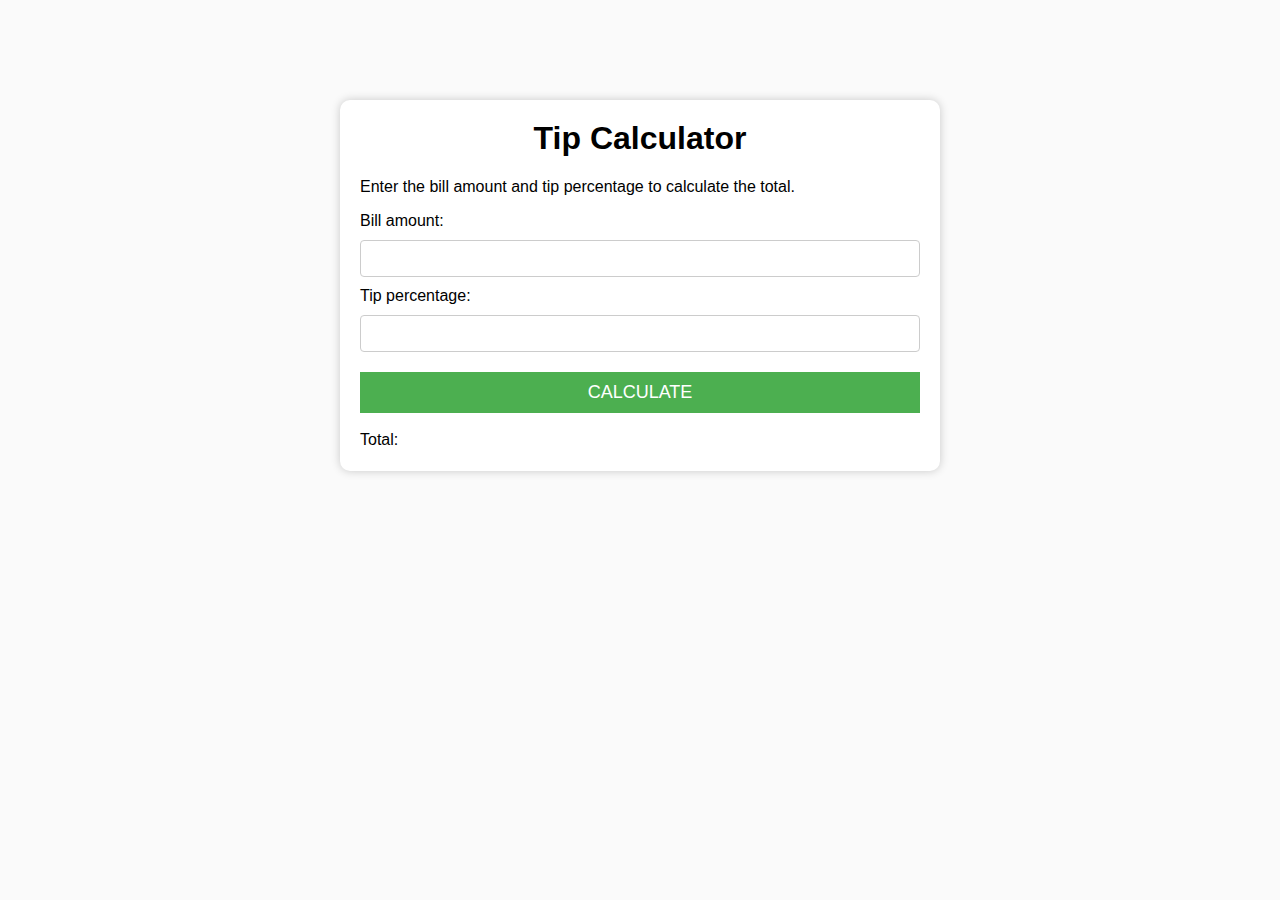
<file: example1-js-calculator/index.html>
<!DOCTYPE html>
<html lang="en">
<head>
    <meta charset="UTF-8">
    <meta http-equiv="X-UA-Compatible" content="IE=edge">
    <meta name="viewport" content="width=device-width, initial-scale=1.0">
    <title>Tip Calculator</title>
    <link rel="stylesheet" href="style.css">
</head>
<body>
    <div class="container">
        <h1>Tip Calculator</h1>
        <p>Enter the bill amount and tip percentage to calculate the total.</p>
        <label for="bill">Bill amount:</label>
        <input type="number" id="bill">
        <br/>
        <label for="tip">Tip percentage:</label>
        <input type="number" id="tip">
        <br/>
        <button id="calculate">Calculate</button>
        <br/>
        <label for="total">Total:</label>
        <span id="total"></span>

    </div>
    <script src="first.js"></script>
</body>
</html>
</file>
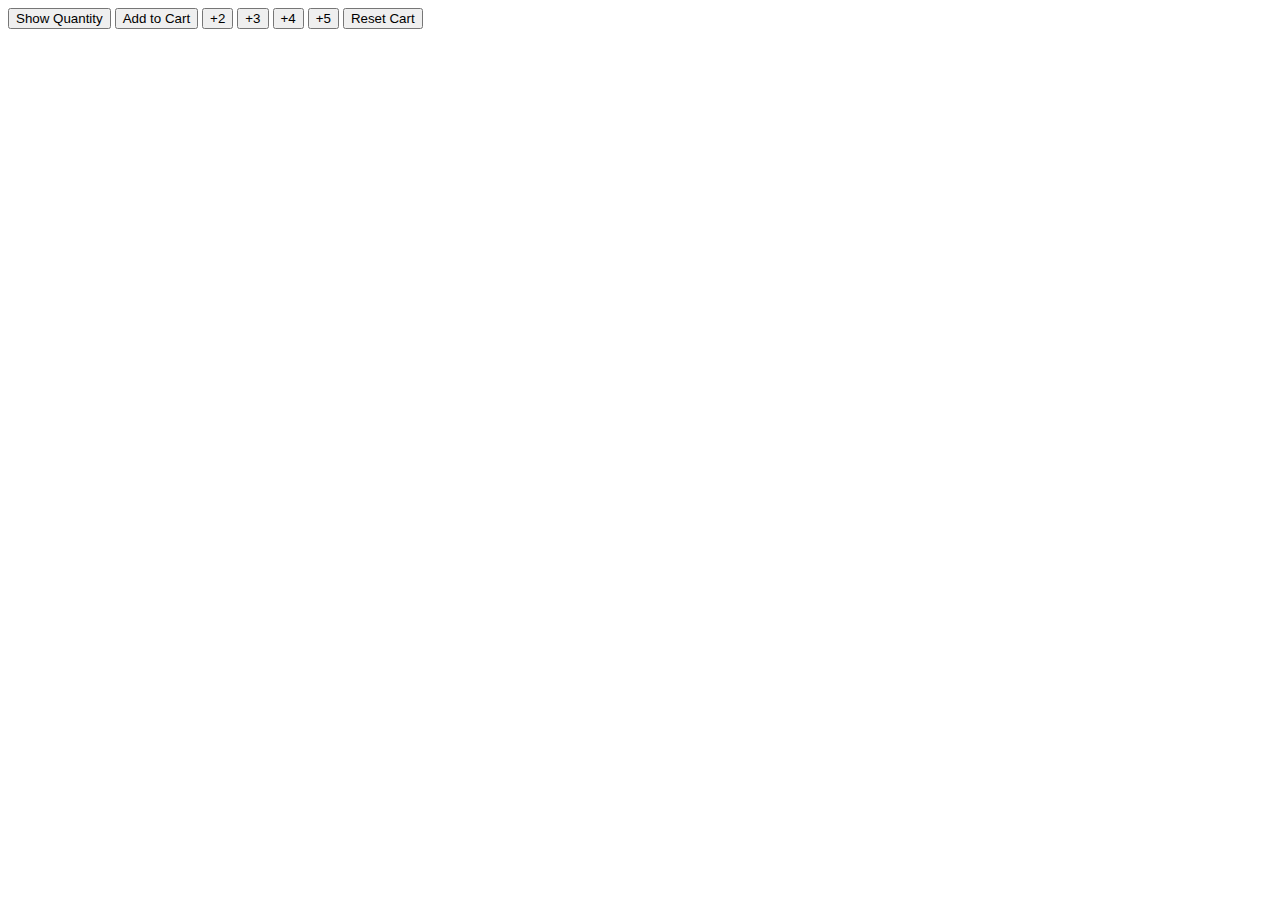
<file: variable.html>
<!DOCTYPE html>
<html>
  <head>
    <title>Cart Quantity</title>
  </head>
  <body>
    <button onclick="
      console.log(`Cart quantity: ${cartQuantity}`);
    ">Show Quantity</button>

    <button onclick="
      cartQuantity++;
      console.log(`Cart quantity: ${cartQuantity}`);
    ">Add to Cart</button>

    <button onclick="
      cartQuantity += 2;
      console.log(`Cart quantity: ${cartQuantity}`);
    ">+2</button>

    <button onclick="
      cartQuantity = cartQuantity + 3;
      console.log(`Cart quantity: ${cartQuantity}`);
    ">+3</button>

    <!-- vvv This code is new. vvv -->
    <button onclick="
      cartQuantity += 4;
      console.log(`Cart quantity: ${cartQuantity}`);
    ">+4</button>

    <button onclick="
      cartQuantity += 5;
      console.log(`Cart quantity: ${cartQuantity}`);
    ">+5</button>
    <!-- ^^^ This code is new. ^^^ -->

    <button onclick="
      cartQuantity = 0;
      console.log('Cart was reset.');
      console.log(`Cart quantity: ${cartQuantity}`);
    ">Reset Cart</button>

    <script>
      let cartQuantity = 0;
    </script>
  </body>
</html>
</file>
<file: example1-js-calculator/style.css>
* {
  box-sizing: border-box;
}

body {
  background-color: #f2f2f265;
  font-family: "Helvetica", sans-serif;
}

.container {
  background-color: white;
  max-width: 600px;
  margin: 100px auto;
  padding: 20px;
  box-shadow: 0 0 10px rgba(0, 0, 0, 0.2);
  border-radius: 10px;
}

h1 {
  margin-top: 0;
  text-align: center;
}

input {
  padding: 10px;
  border: 1px solid #ccc;
  border-radius: 4px;
  margin: 10px 0;
  width: 100%;
}

button {
  background-color: #4caf50;
  color: white;
  padding: 10px;
  border: none;
  cursor: pointer;
  margin: 10px 0;
  width: 100%;
  font-size: 18px;
  text-transform: uppercase;
  transition: background-color 0.2s ease;
}

button:hover {
  background-color: #45a049;
}

#total {
  font-size: 24px;
  font-weight: bold;
  margin-top: 10px;
}
</file>
